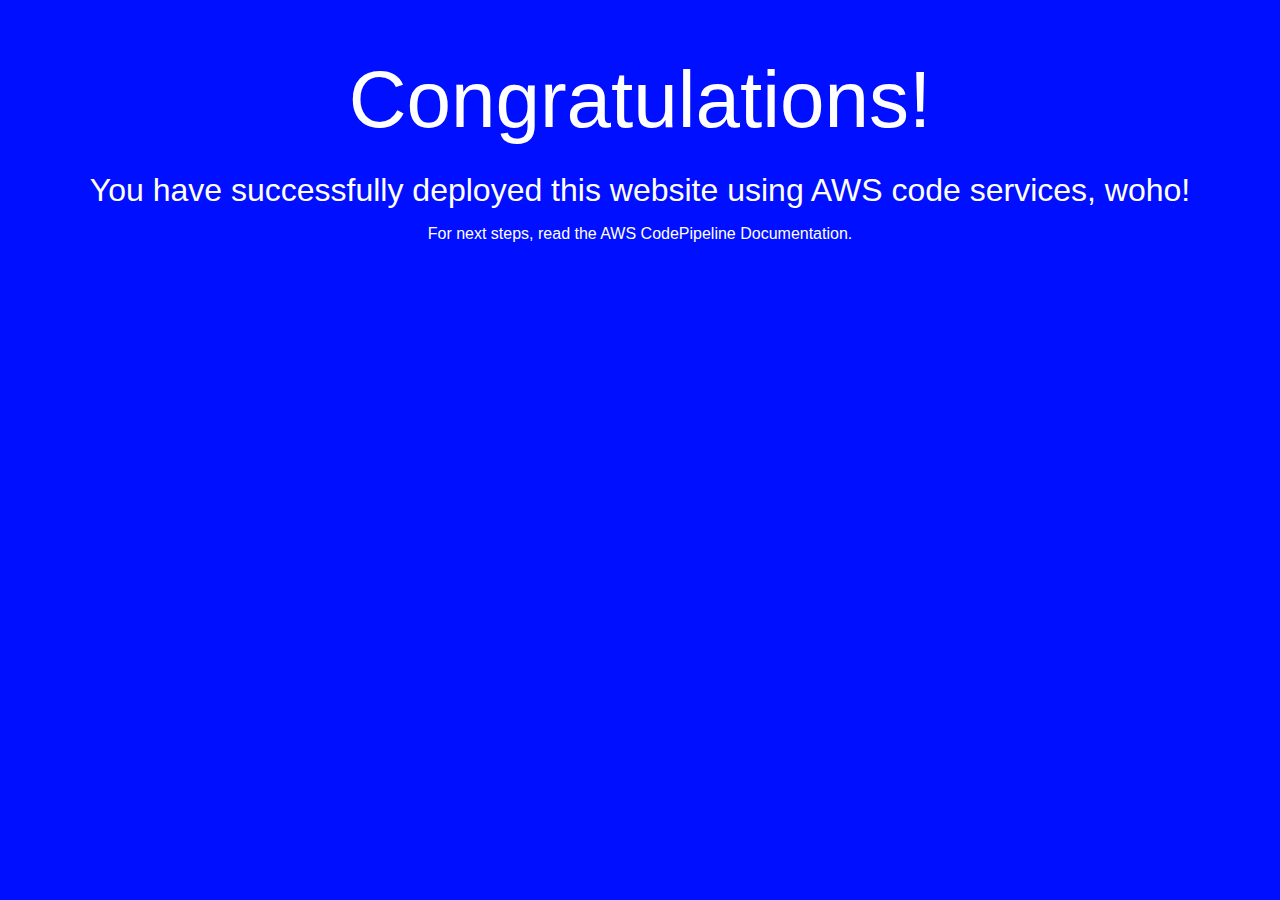
<file: index.html>
<!DOCTYPE html>
<html>
<head>
  <meta charset="utf-8">
  <title>Sample Deployment Walla</title>
  <style>
    body {
      color: #ffffff;
      background-color: #000fff;
      font-family: Arial, sans-serif;
      font-size: 16px;
    }
    
    h1 {
      font-size: 500%;
      font-weight: normal;
      margin-bottom: 0;
    }
    
    h2 {
      font-size: 200%;
      font-weight: normal;
      margin-bottom: 0;
    }
  </style>
</head>
<body>
  <div align="center">
    <h1>Congratulations!</h1>
    <h2>You have successfully deployed this website using AWS code services, woho!</h2>
    <p>For next steps, read the AWS CodePipeline Documentation.</p>
  </div>
</body>
</html>
</file>
